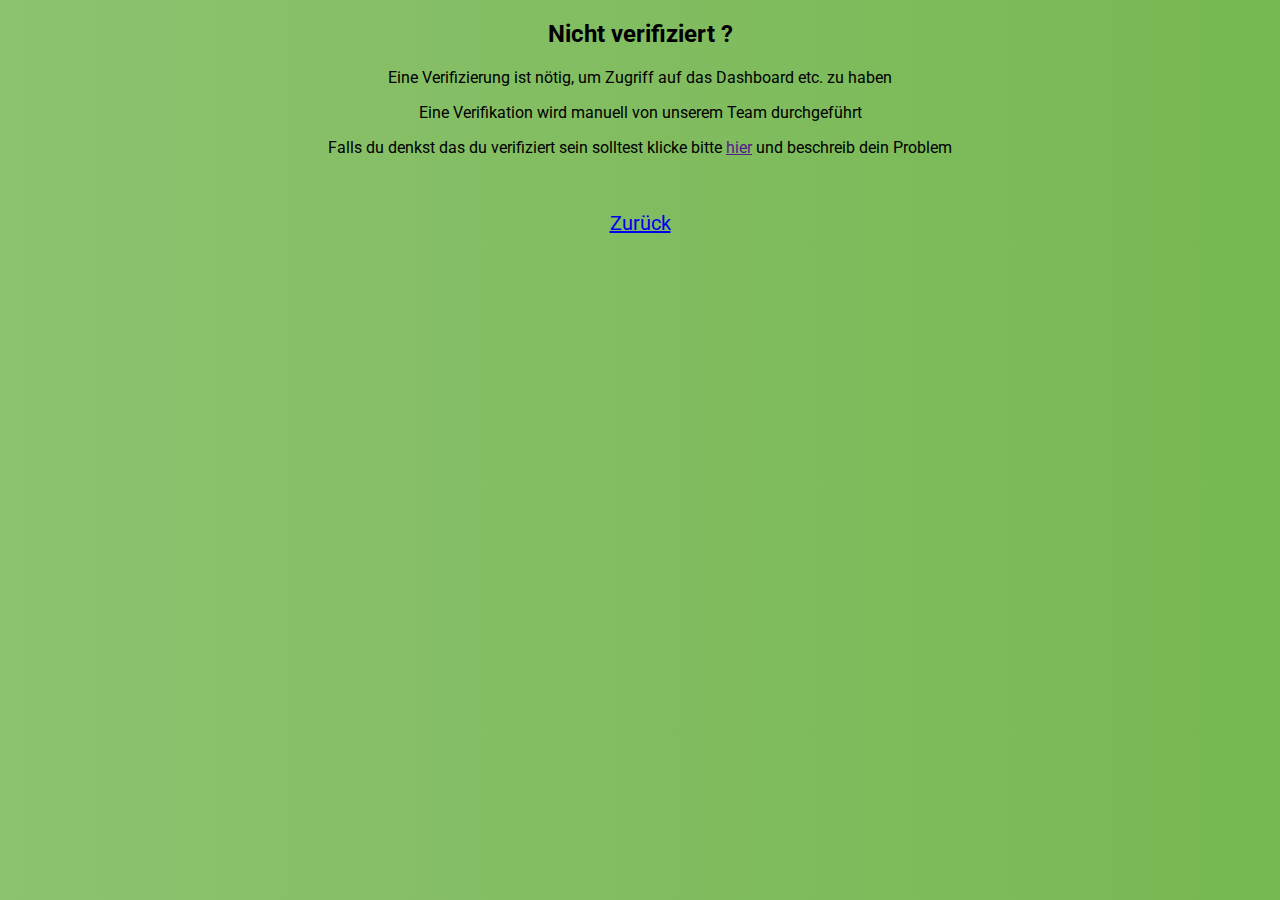
<file: login/not_verified/index.html>
<!DOCTYPE html>
<html lang="de" dir="ltr">
  <head>
    <meta charset="utf-8">
    <title>Hilfe zur Verifizierung</title>
    <link rel="stylesheet" href="../style.css">
  </head>
  <body>
      <h2 style="text-align: center;">Nicht verifiziert ?</h2>
      <p style="text-align: center;">Eine Verifizierung ist nötig, um Zugriff auf das Dashboard etc. zu haben</p>
      <p style="text-align: center;">Eine Verifikation wird manuell von unserem Team durchgeführt</p>
      <p style="text-align: center;">Falls du denkst das du verifiziert sein solltest klicke bitte <a href="">hier</a> und beschreib dein Problem </p>
      <br><br>
      <div style="text-align: center; font-size: 20px;"><a href="javascript:history.back()">Zurück</a></div>
  </body>
</html>
</file>
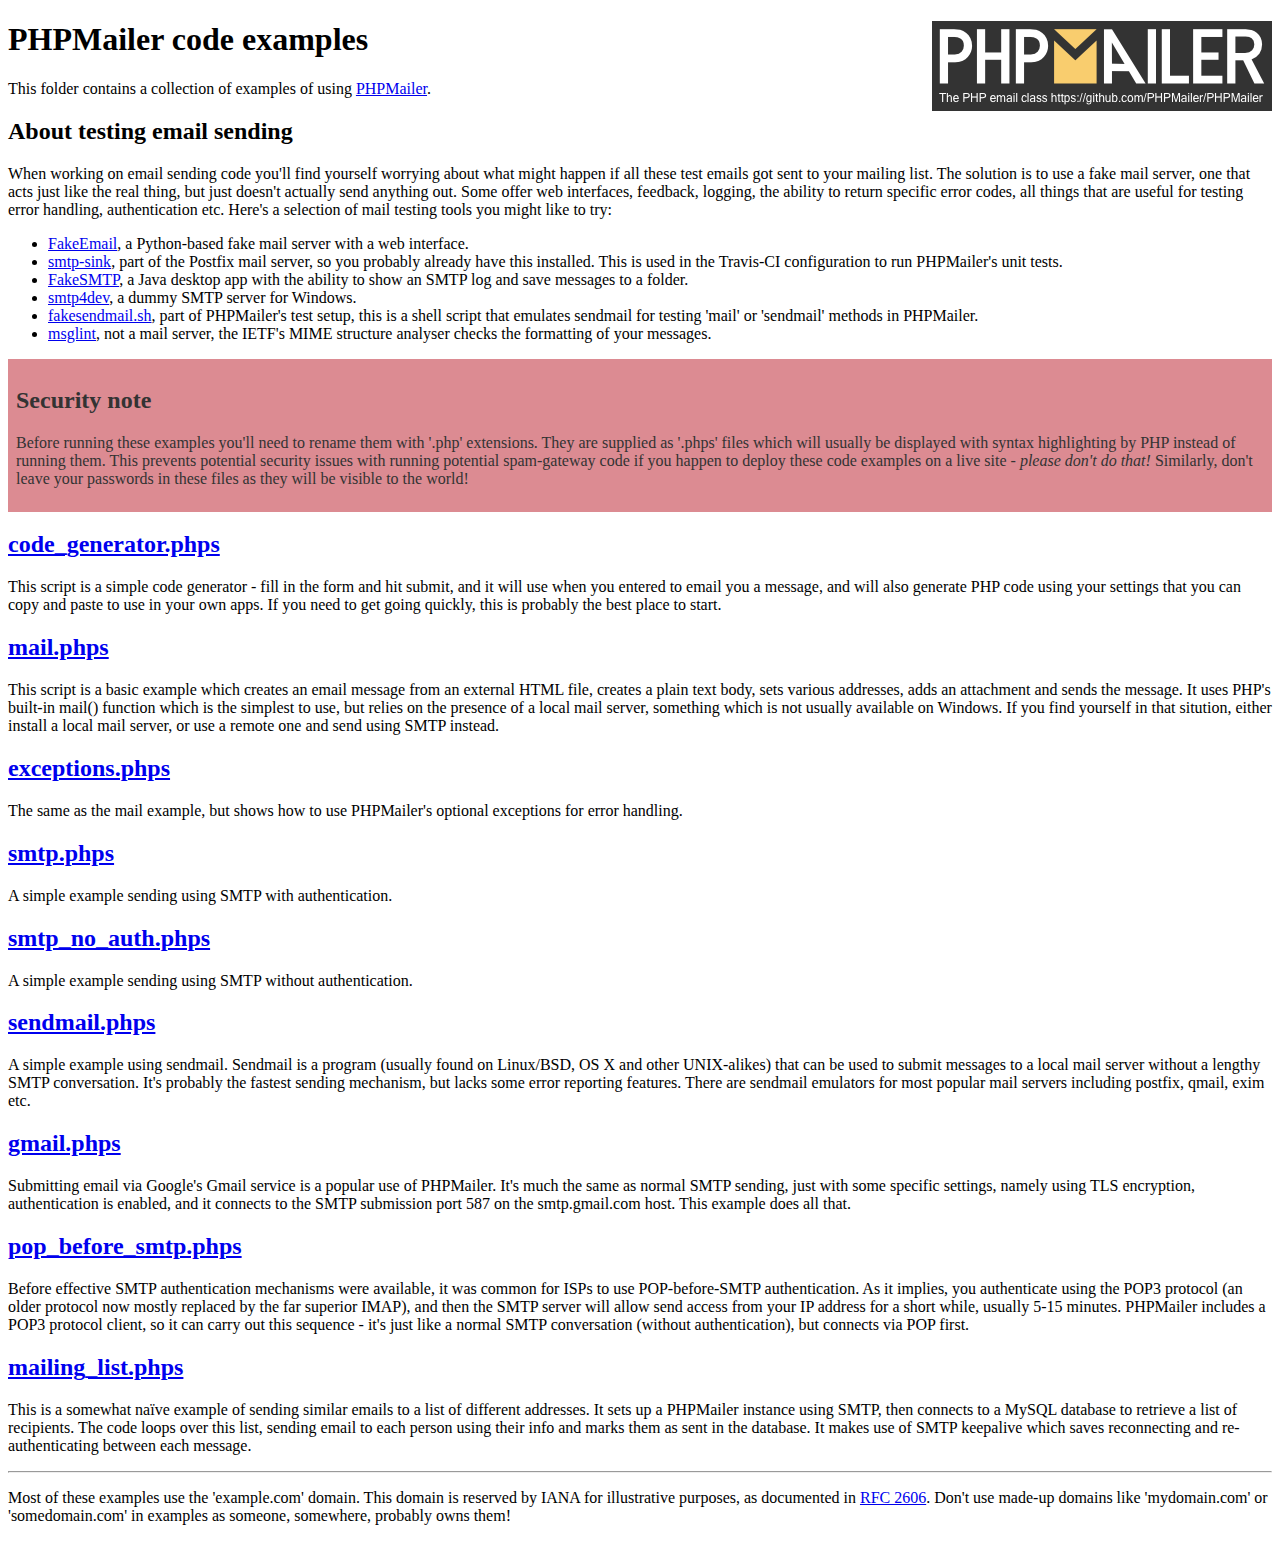
<file: dashboard/sendmail/PHPMailer-master/examples/index.html>
<!DOCTYPE html>
<html>
<head>
	<meta charset="UTF-8">
	<title>PHPMailer Examples</title>
</head>
<body>
<h1>PHPMailer code examples<a href="https://github.com/PHPMailer/PHPMailer"><img src="images/phpmailer.png" style="float:right; border:0;" alt="PHPMailer logo"></a></h1>
<p>This folder contains a collection of examples of using <a href="https://github.com/PHPMailer/PHPMailer">PHPMailer</a>.</p>
<h2>About testing email sending</h2>
<p>When working on email sending code you'll find yourself worrying about what might happen if all these test emails got sent to your mailing list. The solution is to use a fake mail server, one that acts just like the real thing, but just doesn't actually send anything out. Some offer web interfaces, feedback, logging, the ability to return specific error codes, all things that are useful for testing error handling, authentication etc. Here's a selection of mail testing tools you might like to try:</p>
<ul>
  <li><a href="https://github.com/isotoma/FakeEmail">FakeEmail</a>, a Python-based fake mail server with a web interface.</li>
  <li><a href="http://www.postfix.org/smtp-sink.1.html">smtp-sink</a>, part of the Postfix mail server, so you probably already have this installed. This is used in the Travis-CI configuration to run PHPMailer's unit tests.</li>
  <li><a href="https://github.com/Nilhcem/FakeSMTP">FakeSMTP</a>, a Java desktop app with the ability to show an SMTP log and save messages to a folder.</li>
  <li><a href="http://smtp4dev.codeplex.com">smtp4dev</a>, a dummy SMTP server for Windows.</li>
  <li><a href="https://github.com/PHPMailer/PHPMailer/blob/master/test/fakesendmail.sh">fakesendmail.sh</a>, part of PHPMailer's test setup, this is a shell script that emulates sendmail for testing 'mail' or 'sendmail' methods in PHPMailer.</li>
  <li><a href="http://tools.ietf.org/tools/msglint/">msglint</a>, not a mail server, the IETF's MIME structure analyser checks the formatting of your messages.</li>
</ul>
<div style="padding: 8px; color: #333333; background-color: #dc8b92">
<h2>Security note</h2>
<p>Before running these examples you'll need to rename them with '.php' extensions. They are supplied as '.phps' files which will usually be displayed with syntax highlighting by PHP instead of running them. This prevents potential security issues with running potential spam-gateway code if you happen to deploy these code examples on a live site - <em>please don't do that!</em> Similarly, don't leave your passwords in these files as they will be visible to the world!</p>
</div>
<h2><a href="code_generator.phps">code_generator.phps</a></h2>
<p>This script is a simple code generator - fill in the form and hit submit, and it will use when you entered to email you a message, and will also generate PHP code using your settings that you can copy and paste to use in your own apps. If you need to get going quickly, this is probably the best place to start.</p>
<h2><a href="mail.phps">mail.phps</a></h2>
<p>This script is a basic example which creates an email message from an external HTML file, creates a plain text body, sets various addresses, adds an attachment and sends the message. It uses PHP's built-in mail() function which is the simplest to use, but relies on the presence of a local mail server, something which is not usually available on Windows. If you find yourself in that sitution, either install a local mail server, or use a remote one and send using SMTP instead.</p>
<h2><a href="exceptions.phps">exceptions.phps</a></h2>
<p>The same as the mail example, but shows how to use PHPMailer's optional exceptions for error handling.</p>
<h2><a href="smtp.phps">smtp.phps</a></h2>
<p>A simple example sending using SMTP with authentication.</p>
<h2><a href="smtp_no_auth.phps">smtp_no_auth.phps</a></h2>
<p>A simple example sending using SMTP without authentication.</p>
<h2><a href="sendmail.phps">sendmail.phps</a></h2>
<p>A simple example using sendmail. Sendmail is a program (usually found on Linux/BSD, OS X and other UNIX-alikes) that can be used to submit messages to a local mail server without a lengthy SMTP conversation. It's probably the fastest sending mechanism, but lacks some error reporting features. There are sendmail emulators for most popular mail servers including postfix, qmail, exim etc.</p>
<h2><a href="gmail.phps">gmail.phps</a></h2>
<p>Submitting email via Google's Gmail service is a popular use of PHPMailer. It's much the same as normal SMTP sending, just with some specific settings, namely using TLS encryption, authentication is enabled, and it connects to the SMTP submission port 587 on the smtp.gmail.com host. This example does all that.</p>
<h2><a href="pop_before_smtp.phps">pop_before_smtp.phps</a></h2>
<p>Before effective SMTP authentication mechanisms were available, it was common for ISPs to use POP-before-SMTP authentication. As it implies, you authenticate using the POP3 protocol (an older protocol now mostly replaced by the far superior IMAP), and then the SMTP server will allow send access from your IP address for a short while, usually 5-15 minutes. PHPMailer includes a POP3 protocol client, so it can carry out this sequence - it's just like a normal SMTP conversation (without authentication), but connects via POP first.</p>
<h2><a href="mailing_list.phps">mailing_list.phps</a></h2>
<p>This is a somewhat naïve example of sending similar emails to a list of different addresses. It sets up a PHPMailer instance using SMTP, then connects to a MySQL database to retrieve a list of recipients. The code loops over this list, sending email to each person using their info and marks them as sent in the database. It makes use of SMTP keepalive which saves reconnecting and re-authenticating between each message.</p>
<hr>
<p>Most of these examples use the 'example.com' domain. This domain is reserved by IANA for illustrative purposes, as documented in <a href="http://tools.ietf.org/html/rfc2606">RFC 2606</a>. Don't use made-up domains like 'mydomain.com' or 'somedomain.com' in examples as someone, somewhere, probably owns them!</p>
</body>
</html>
</file>
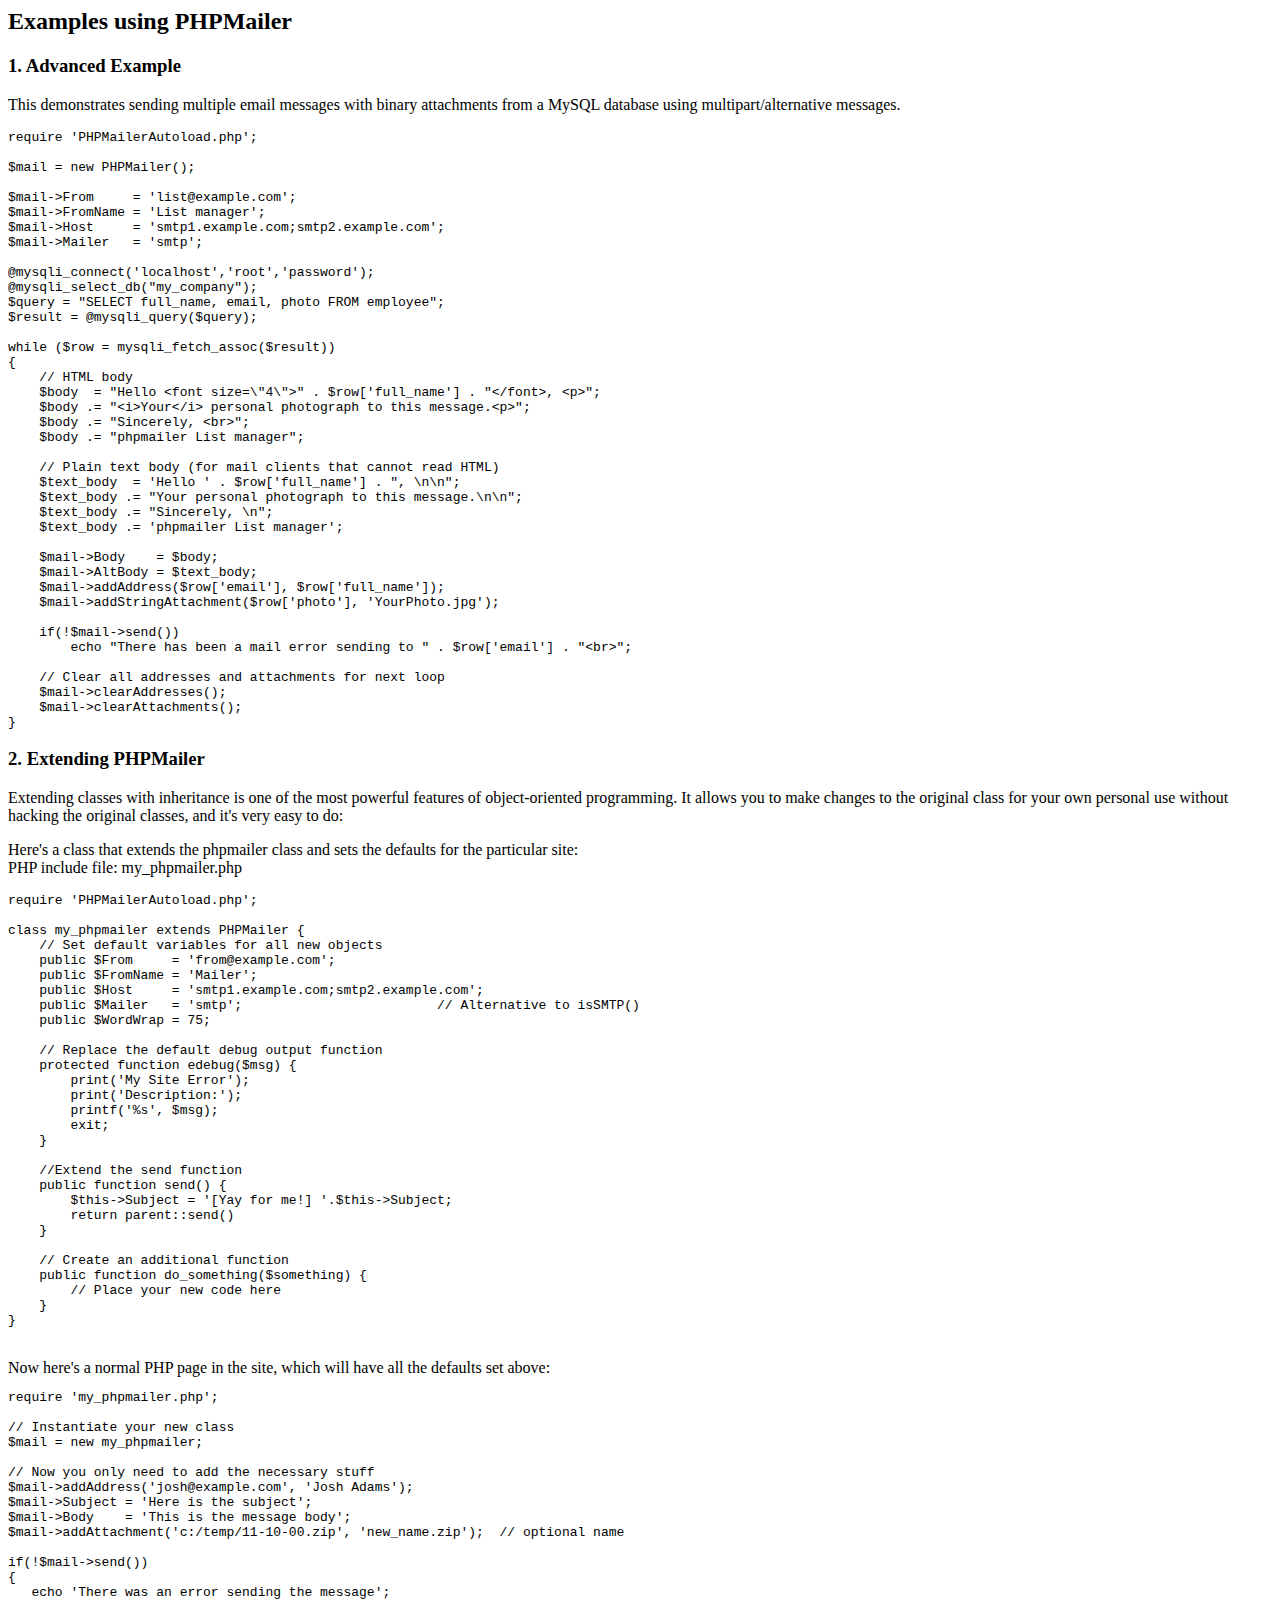
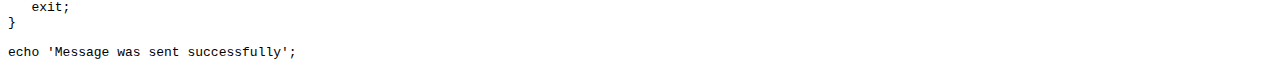
<file: dashboard/sendmail/PHPMailer-master/docs/extending.html>
<html>
<head>
<title>Examples using phpmailer</title>
</head>

<body>

<h2>Examples using PHPMailer</h2>

<h3>1. Advanced Example</h3>
<p>

This demonstrates sending multiple email messages with binary attachments
from a MySQL database using multipart/alternative messages.<p>

<pre>
require 'PHPMailerAutoload.php';

$mail = new PHPMailer();

$mail->From     = 'list@example.com';
$mail->FromName = 'List manager';
$mail->Host     = 'smtp1.example.com;smtp2.example.com';
$mail->Mailer   = 'smtp';

@mysqli_connect('localhost','root','password');
@mysqli_select_db("my_company");
$query = "SELECT full_name, email, photo FROM employee";
$result = @mysqli_query($query);

while ($row = mysqli_fetch_assoc($result))
{
    // HTML body
    $body  = "Hello &lt;font size=\"4\"&gt;" . $row['full_name'] . "&lt;/font&gt;, &lt;p&gt;";
    $body .= "&lt;i&gt;Your&lt;/i&gt; personal photograph to this message.&lt;p&gt;";
    $body .= "Sincerely, &lt;br&gt;";
    $body .= "phpmailer List manager";

    // Plain text body (for mail clients that cannot read HTML)
    $text_body  = 'Hello ' . $row['full_name'] . ", \n\n";
    $text_body .= "Your personal photograph to this message.\n\n";
    $text_body .= "Sincerely, \n";
    $text_body .= 'phpmailer List manager';

    $mail->Body    = $body;
    $mail->AltBody = $text_body;
    $mail->addAddress($row['email'], $row['full_name']);
    $mail->addStringAttachment($row['photo'], 'YourPhoto.jpg');

    if(!$mail->send())
        echo "There has been a mail error sending to " . $row['email'] . "&lt;br&gt;";

    // Clear all addresses and attachments for next loop
    $mail->clearAddresses();
    $mail->clearAttachments();
}
</pre>
<p>

<h3>2. Extending PHPMailer</h3>
<p>

Extending classes with inheritance is one of the most
powerful features of object-oriented programming. It allows you to make changes to the
original class for your own personal use without hacking the original
classes, and it's very easy to do:

<p>
Here's a class that extends the phpmailer class and sets the defaults
for the particular site:<br>
PHP include file: my_phpmailer.php
<p>

<pre>
require 'PHPMailerAutoload.php';

class my_phpmailer extends PHPMailer {
    // Set default variables for all new objects
    public $From     = 'from@example.com';
    public $FromName = 'Mailer';
    public $Host     = 'smtp1.example.com;smtp2.example.com';
    public $Mailer   = 'smtp';                         // Alternative to isSMTP()
    public $WordWrap = 75;

    // Replace the default debug output function
    protected function edebug($msg) {
        print('My Site Error');
        print('Description:');
        printf('%s', $msg);
        exit;
    }

    //Extend the send function
    public function send() {
        $this->Subject = '[Yay for me!] '.$this->Subject;
        return parent::send()
    }

    // Create an additional function
    public function do_something($something) {
        // Place your new code here
    }
}
</pre>
<br>
Now here's a normal PHP page in the site, which will have all the defaults set above:<br>

<pre>
require 'my_phpmailer.php';

// Instantiate your new class
$mail = new my_phpmailer;

// Now you only need to add the necessary stuff
$mail->addAddress('josh@example.com', 'Josh Adams');
$mail->Subject = 'Here is the subject';
$mail->Body    = 'This is the message body';
$mail->addAttachment('c:/temp/11-10-00.zip', 'new_name.zip');  // optional name

if(!$mail->send())
{
   echo 'There was an error sending the message';
   exit;
}

echo 'Message was sent successfully';
</pre>
</body>
</html>
</file>
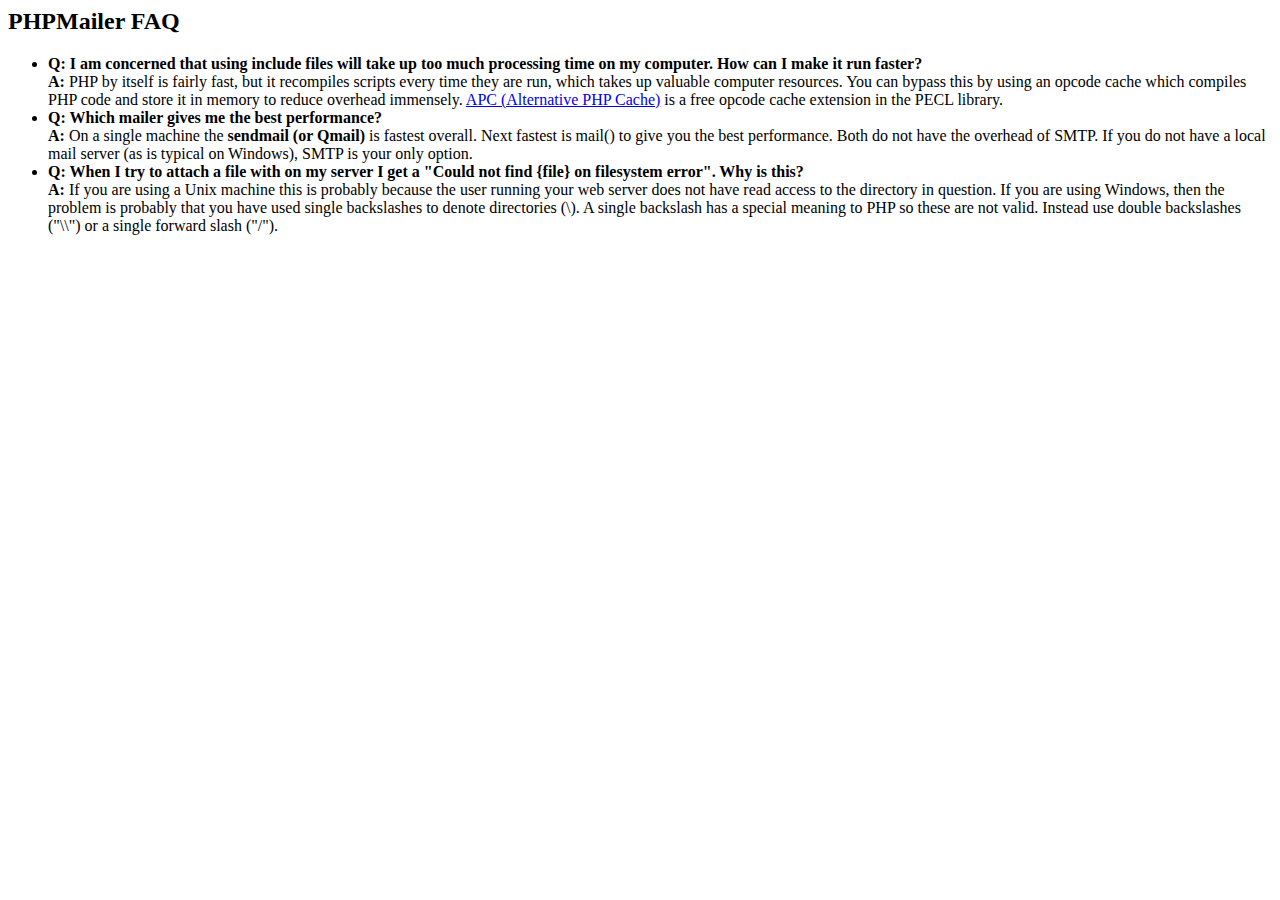
<file: dashboard/sendmail/PHPMailer-master/docs/faq.html>
﻿<html>
<head>
<title>PHPMailer FAQ</title>
</head>
<body>
<h2>PHPMailer FAQ</h2>
<ul>
    <li><strong>Q: I am concerned that using include files will take up too much
    processing time on my computer. How can I make it run faster?</strong><br>
    <strong>A:</strong> PHP by itself is fairly fast, but it recompiles scripts every time they are run, which takes up valuable
    computer resources. You can bypass this by using an opcode cache which compiles
    PHP code and store it in memory to reduce overhead immensely. <a href="http://www.php.net/apc/">APC
    (Alternative PHP Cache)</a> is a free opcode cache extension in the PECL library.</li>
    <li><strong>Q: Which mailer gives me the best performance?</strong><br>
    <strong>A:</strong> On a single machine the <strong>sendmail (or Qmail)</strong> is fastest overall.
    Next fastest is mail() to give you the best performance. Both do not have the overhead of SMTP.
    If you do not have a local mail server (as is typical on Windows), SMTP is your only option.</li>
    <li><strong>Q: When I try to attach a file with on my server I get a
    "Could not find {file} on filesystem error". Why is this?</strong><br>
    <strong>A:</strong> If you are using a Unix machine this is probably because the user
    running your web server does not have read access to the directory in question. If you are using Windows,
    then the problem is probably that you have used single backslashes to denote directories (\).
    A single backslash has a special meaning to PHP so these are not
    valid. Instead use double backslashes ("\\") or a single forward
    slash ("/").</li>
</ul>
</body>
</html>
</file>
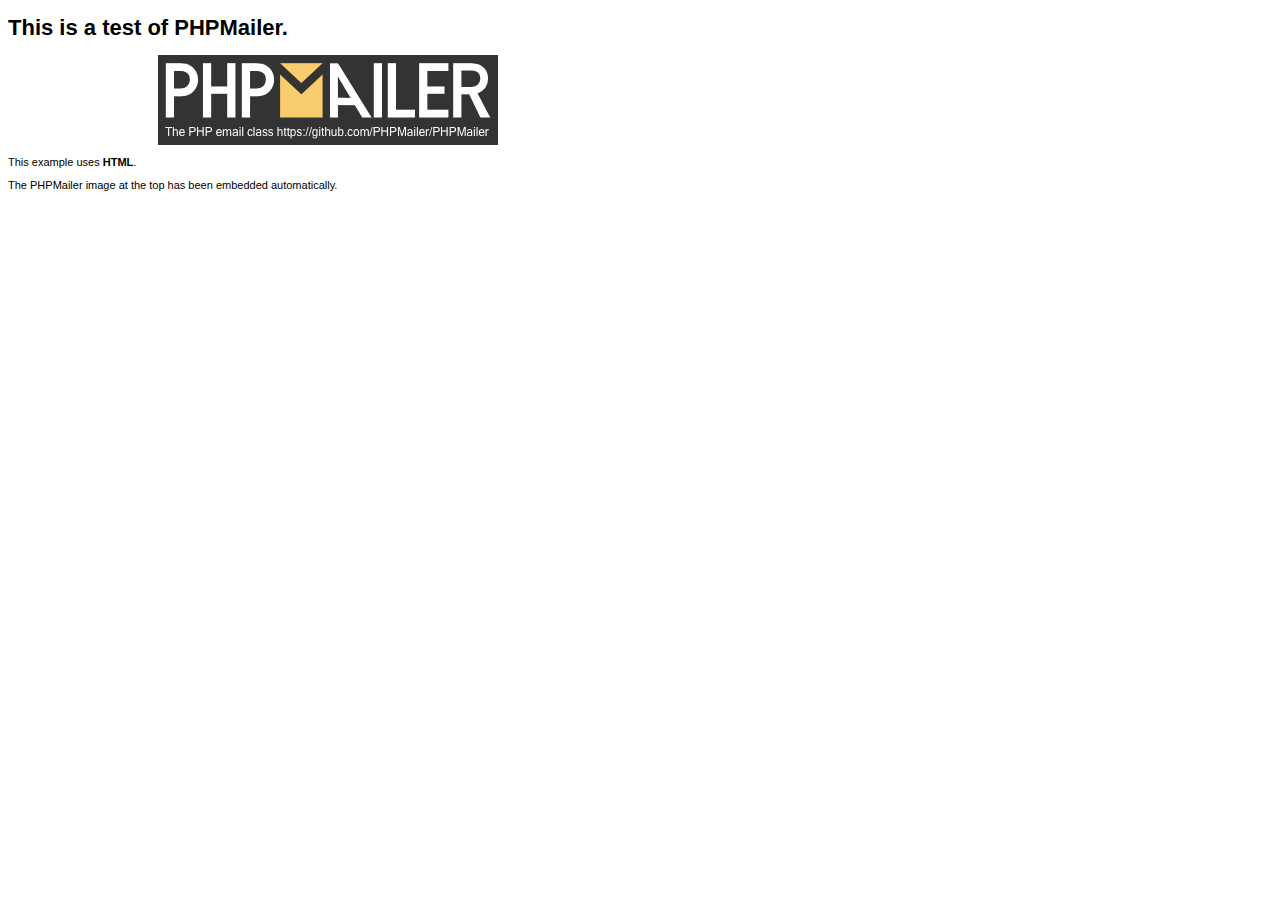
<file: dashboard/sendmail/PHPMailer-master/examples/contents.html>
<!DOCTYPE HTML PUBLIC "-//W3C//DTD HTML 4.01 Transitional//EN" "http://www.w3.org/TR/html4/loose.dtd">
<html>
<head>
  <meta http-equiv="Content-Type" content="text/html; charset=utf-8">
  <title>PHPMailer Test</title>
</head>
<body>
  <div style="width: 640px; font-family: Arial, Helvetica, sans-serif; font-size: 11px;">
    <h1>This is a test of PHPMailer.</h1>
    <div align="center">
      <a href="https://github.com/PHPMailer/PHPMailer/"><img src="images/phpmailer.png" height="90" width="340" alt="PHPMailer rocks"></a>
    </div>
    <p>This example uses <strong>HTML</strong>.</p>
    <p>The PHPMailer image at the top has been embedded automatically.</p>
  </div>
</body>
</html>
</file>
<file: login/style.css>
@import url(https://fonts.googleapis.com/css?family=Roboto:300);

.login-page {
width: 360px;
padding: 8% 0 0;
margin: auto;
}
.form {
position: relative;
z-index: 1;
background: #FFFFFF;
max-width: 360px;
margin: 0 auto 100px;
padding: 45px;
text-align: center;
box-shadow: 0 0 20px 0 rgba(0, 0, 0, 0.2), 0 5px 5px 0 rgba(0, 0, 0, 0.24);
}
.form input {
font-family: "Roboto", sans-serif;
outline: 0;
background: #f2f2f2;
width: 100%;
border: 0;
margin: 0 0 15px;
padding: 15px;
box-sizing: border-box;
font-size: 14px;
}
.form button {
font-family: "Roboto", sans-serif;
text-transform: uppercase;
outline: 0;
background: #4CAF50;
width: 100%;
border: 0;
padding: 15px;
color: #FFFFFF;
font-size: 14px;
-webkit-transition: all 0.3 ease;
transition: all 0.3 ease;
cursor: pointer;
}
.form button:hover,.form button:active,.form button:focus {
background: #43A047;
}
.form .message {
margin: 15px 0 0;
color: #b3b3b3;
font-size: 12px;
}
.form .message a {
color: #4CAF50;
text-decoration: none;
}
.form .register-form {
display: none;
}
.container {
position: relative;
z-index: 1;
max-width: 300px;
margin: 0 auto;
}
.container:before, .container:after {
content: "";
display: block;
clear: both;
}
.container .info {
margin: 50px auto;
text-align: center;
}
.container .info h1 {
margin: 0 0 15px;
padding: 0;
font-size: 36px;
font-weight: 300;
color: #1a1a1a;
}
.container .info span {
color: #4d4d4d;
font-size: 12px;
}
.container .info span a {
color: #000000;
text-decoration: none;
}
.container .info span .fa {
color: #EF3B3A;
}
body {
background: #76b852; /* fallback for old browsers */
background: -webkit-linear-gradient(right, #76b852, #8DC26F);
background: -moz-linear-gradient(right, #76b852, #8DC26F);
background: -o-linear-gradient(right, #76b852, #8DC26F);
background: linear-gradient(to left, #76b852, #8DC26F);
font-family: "Roboto", sans-serif;
-webkit-font-smoothing: antialiased;
-moz-osx-font-smoothing: grayscale;
}
#reg{
  display: none;
}
#login{
  display: block;
}
#wrong{
  display: none;
}
.logged-in{
  display: none;
}
#notverified{
  display: none;
}
</file>
